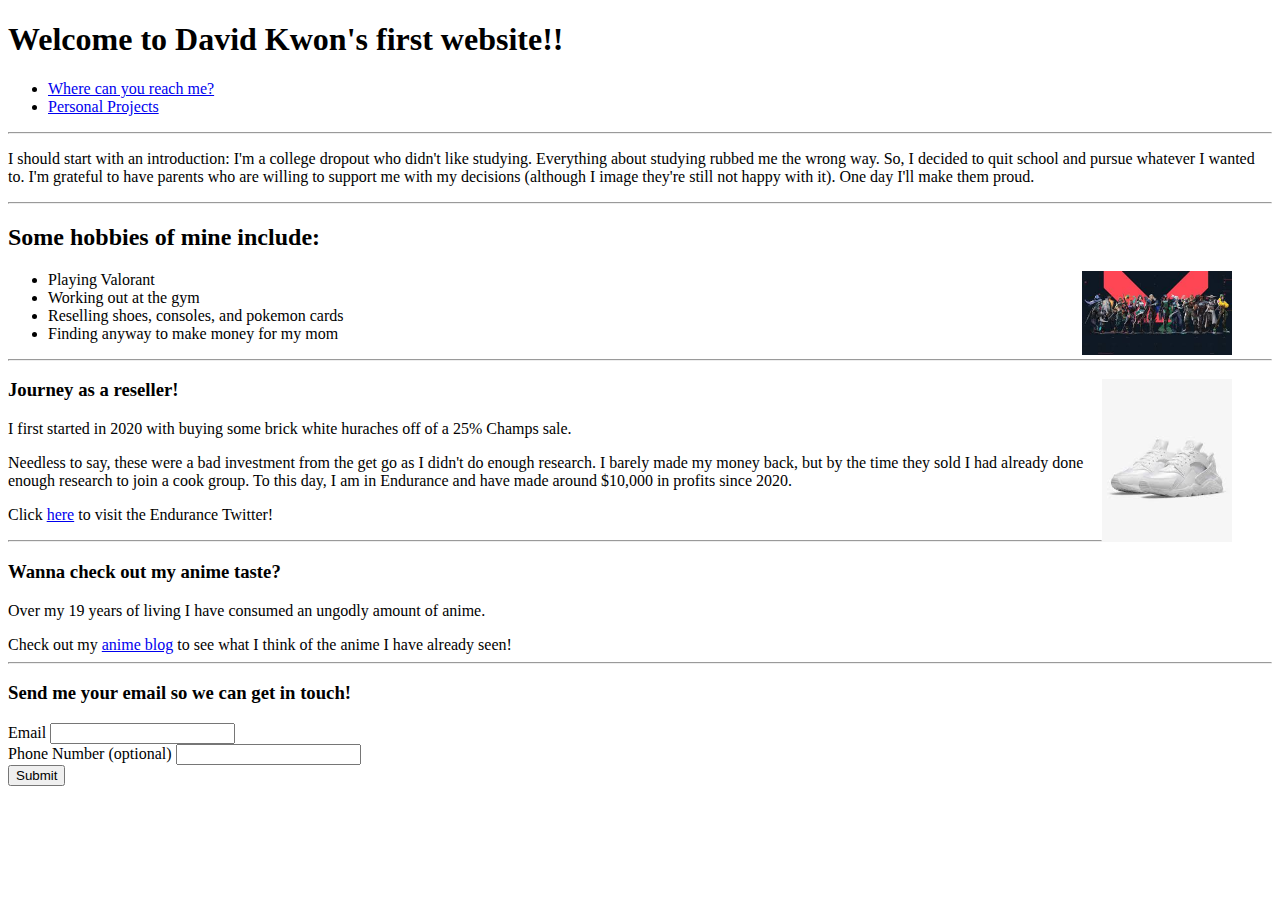
<file: index.html>
<!DOCTYPE html>
<html lang="en">
  <head>
    <meta charset="UTF-8" />
    <meta http-equiv="X-UA-Compatible" content="IE=edge" />
    <meta name="viewport" content="width=device-width, initial-scale=1.0" />
    <title>David's World</title>
  </head>
  <body>
    <nav>
      <h1>Welcome to David Kwon's first website!!</h1>
      <ul>
        <div>
        <li><a href="reach.html">Where can you reach me?</a>
        </div>
        </li>
        <li><a href="projects.html">Personal Projects</a>
      </ul>
    </nav>
    <hr>
    <header>
      <p>
        I should start with an introduction: I'm a college dropout who didn't
        like studying. Everything about studying rubbed me the wrong way. So, I
        decided to quit school and pursue whatever I wanted to. I'm grateful to
        have parents who are willing to support me with my decisions (although I
        image they're still not happy with it). One day I'll make them proud.
      </p>
    </header>
    <hr />
    <main>
      <section>
        <h2>Some hobbies of mine include:</h2>
        <div>
          <figure>
            <img src="./Pictures website/Valorant.jpg"
            width="150" 
            alt=""
            align="right">
          </figure>
        </div>
        <ul>
          <li>Playing Valorant</li>
          <li>Working out at the gym</li>
          <li>Reselling shoes, consoles, and pokemon cards</li>
          <li>Finding anyway to make money for my mom</li>
        </ul>
      </section>
      <hr />
      <section>
        <figure>
          <div>
            <img
              src="./Pictures website/White Huraches.jpg"
              width="130"
              alt=""
              align="right"
            />
          </div>
        </figure>
        <h3>Journey as a reseller!</h3>
        <p>
          I first started in 2020 with buying some brick white huraches off of a
          25% Champs sale.
        </p>
        Needless to say, these were a bad investment from the get go as I didn't
        do enough research. I barely made my money back, but by the time they
        sold I had already done enough research to join a cook group. To this
        day, I am in Endurance and have made around $10,000 in profits since
        2020.
        <p>
          Click
          <a href="https://twitter.com/Ecnarudne1" target="_blank">here</a> to
          visit the Endurance Twitter!
        </p>
      </section>
      <hr />
      <section>
        <div>
          <h3>Wanna check out my anime taste?</h3>
          <p>
            Over my 19 years of living I have consumed an ungodly amount of
            anime.
          </p>
          Check out my <a href="blog.html">anime blog</a> to see what I think of
          the anime I have already seen!
        </div>
      </section>
      <hr />
    </main>
    <footer>
      <section>
        <h3>Send me your email so we can get in touch!</h3>
        <form>
          <div>
            <label for="">Email</label>
            <input type="email" />
          </div>
          <div>
            <label for="">Phone Number (optional)</label>
            <input type="text" />
          </div>
          <div>
            <button>Submit</button>
          </div>
        </form>
      </section>
    </footer>
  </body>
</html>
</file>
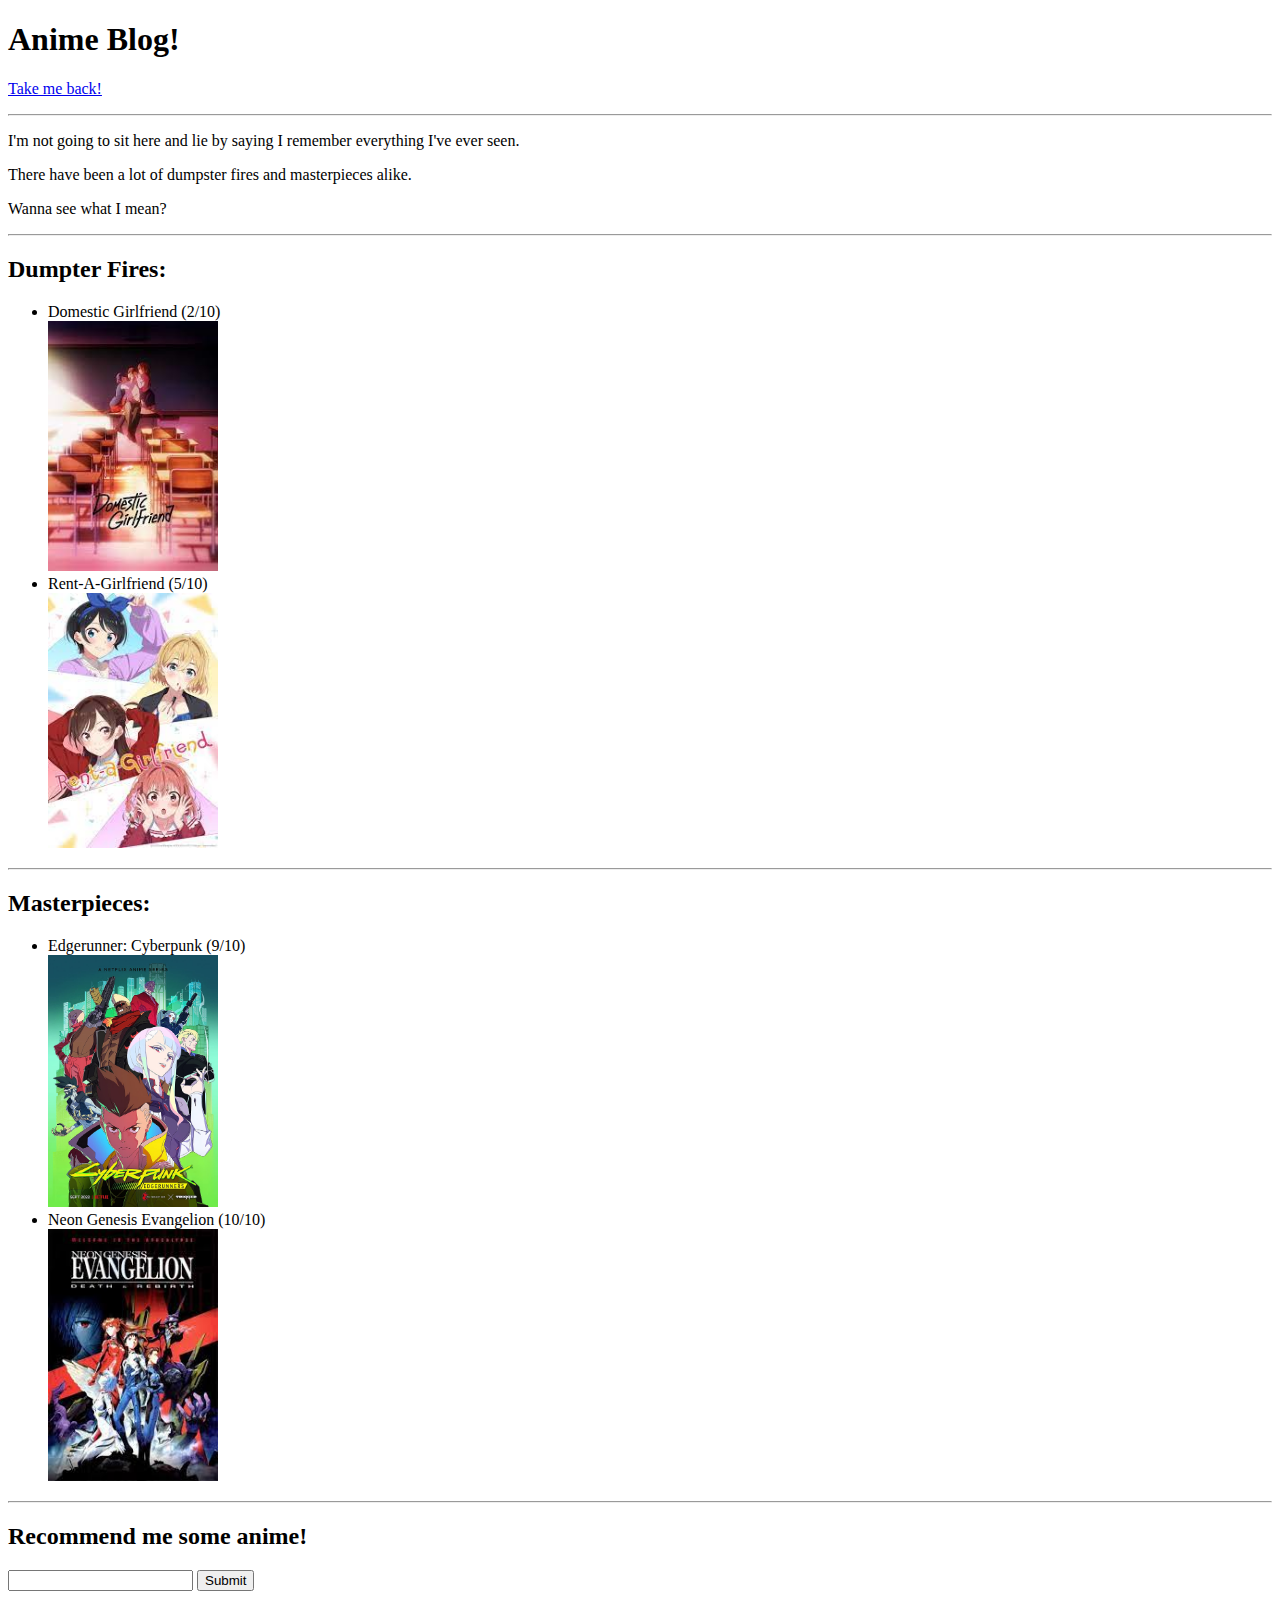
<file: blog.html>
<!DOCTYPE html>
<html lang="en">
  <head>
    <meta charset="UTF-8" />
    <meta http-equiv="X-UA-Compatible" content="IE=edge" />
    <meta name="viewport" content="width=device-width, initial-scale=1.0" />
    <title>Anime Blog</title>
  </head>
  <body>
    <nav>
      <h1>Anime Blog!</h1>
      <p><a href="index.html">Take me back!</a></p>
      <hr />
      <p>
        I'm not going to sit here and lie by saying I remember everything I've
        ever seen.
      </p>
      <p>There have been a lot of dumpster fires and masterpieces alike.</p>
      <p>Wanna see what I mean?</p>
    </nav>
    <hr />
    <div>
      <h2>Dumpter Fires:</h2>
      <ul>
        <li>Domestic Girlfriend (2/10)</li>
        <img
          src="./Pictures website/Domestic Girlfriend.jpg"
          width="170"
          alt=""
        />
        <li>Rent-A-Girlfriend (5/10)</li>
        <img
          src="./Pictures website/Rent-A-Girlfriend.jpg"
          width="170"
          alt=""
        />
      </ul>
    </div>
    <hr />
    <div>
      <h2>Masterpieces:</h2>
      <ul>
        <li>Edgerunner: Cyberpunk (9/10)</li>
        <img src="./Pictures website/Edgerunner.jpg" width="170" alt="" />
        <li>Neon Genesis Evangelion (10/10)</li>
        <img src="./Pictures website/Evangelion.jpg" width="170" alt="" />
      </ul>
    </div>
    <hr />
    <footer>
      <h2>Recommend me some anime!</h2>
      <form>
        <label for=""></label>
        <input type="text" />
        <button>Submit</button>
      </form>
    </footer>
  </body>
</html>
</file>
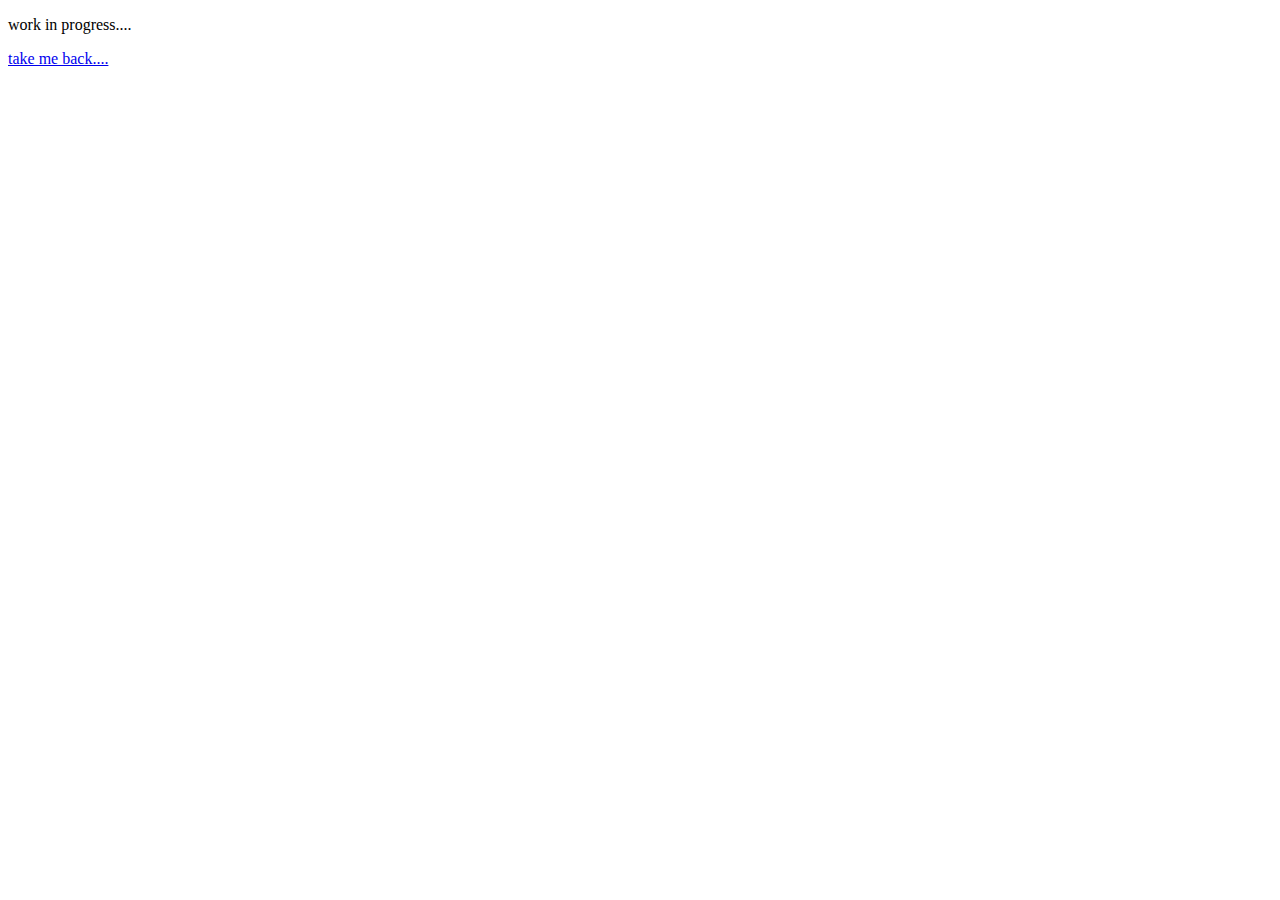
<file: projects.html>
<!DOCTYPE html>
<html lang="en">
<head>
    <meta charset="UTF-8">
    <meta http-equiv="X-UA-Compatible" content="IE=edge">
    <meta name="viewport" content="width=device-width, initial-scale=1.0">
    <title>Document</title>
</head>
<body>
    <nav>
        <p>work in progress....</p>
    </nav>
    <header>
        <p>
            <a href="index.html">take me back....</a>
        </p>
    </header>
</body>
</html>
</file>
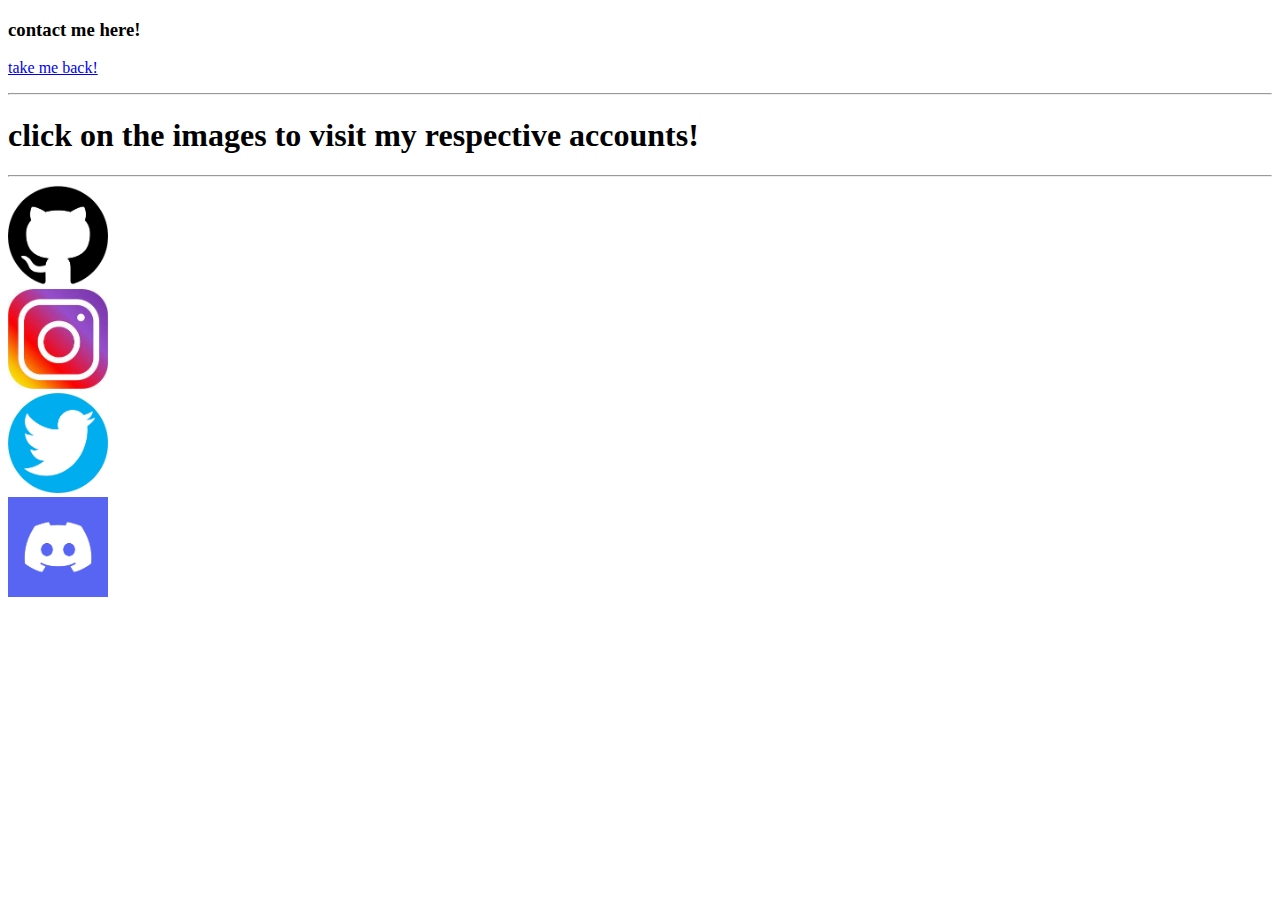
<file: reach.html>
<!DOCTYPE html>
<html lang="en">
  <head>
    <meta charset="UTF-8" />
    <meta http-equiv="X-UA-Compatible" content="IE=edge" />
    <meta name="viewport" content="width=device-width, initial-scale=1.0" />
    <title>Document</title>
  </head>
  <body>
    <nav>
      <div>
        <h3>contact me here!</h3>
      </div>
      <div>
        <p>
          <a href="index.html">take me back!</a>
        </p>
      </div>
    </nav>
    <hr />
    <main>
    <body>
      <div>
        <h1>click on the images to visit my respective accounts!</h1>
      </div>
      <hr>
      <section>
        <div>
          <a href="https://github.com/DavidKw111" target="_blank"
            ><img src="./Pictures website/Git.png" width="100" alt=""
          /></a>
        </div>
        <div>
          <a href="https://www.instagram.com/david.kwon12/" target="_blank"
            ><img src="./Pictures website/Instagram.jpg" width="100" alt=""
          /></a>
        </div>
        <div>
          <a href="https://twitter.com/DKBOOOO" target="_blank"
            ><img src="Pictures website/Twitter.png" width="100" alt=""
          /></a>
        </div>
        <div>
          <a href="https://discord.gg/YczcpE7W" target="_blank"
            ><img
              src="./Pictures website/Discord.png"
              width="100"
              alt=""
          /></a>
        </div>
      </section>
    </body>
    </main>
  </body>
</html>
</file>
